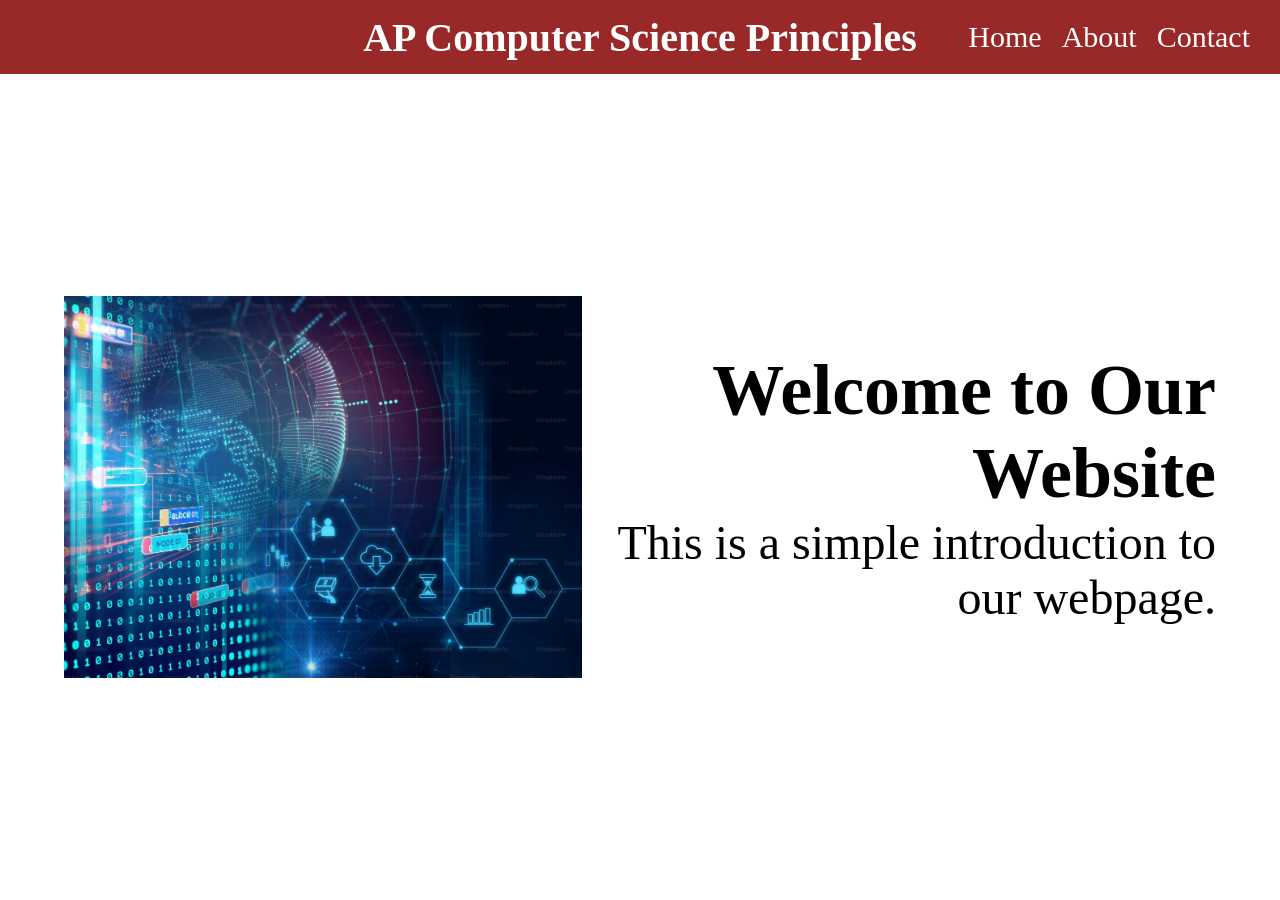
<file: index.html>
<!DOCTYPE html>
<html lang="en">

<head>
    <meta charset="UTF-8">
    <meta name="viewport" content="width=device-width, initial-scale=1.0">
    <title>Our very first webpage!</title>
    <link rel="stylesheet" href="styles.css">
</head>

<body>
    <div class="container">
        <div class="menu">
            <h1 class="menu-title">
                <a href="index.html"> AP Computer Science Principles</a>
            </h1>
            <nav class="menu-links">
                <a href="index.html">Home</a>
                <a href="about.html">About</a>
                <a href="contact.html">Contact</a>
            </nav>
        </div>


        <div class="contents">
            <img src="images/home1.png" alt="Home Image">
            <div class="intro-text">
                <h2>Welcome to Our Website</h2>
                <p>This is a simple introduction to our webpage.</p>

            </div>


        </div>

    </div>

</body>

</html>
</file>
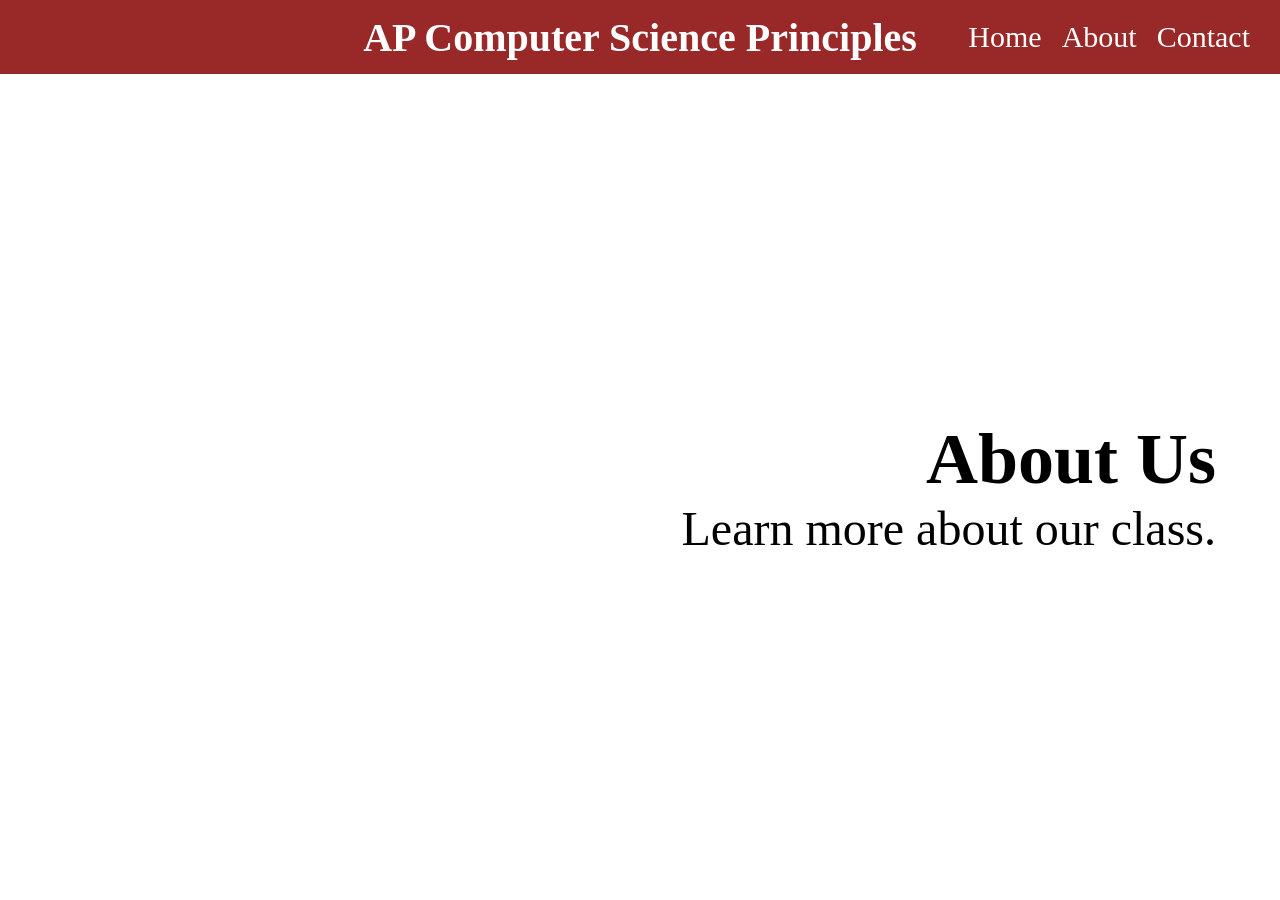
<file: about.html>
<!DOCTYPE html>
<html lang="en">

<head>
    <meta charset="UTF-8">
    <meta name="viewport" content="width=device-width, initial-scale=1.0">
    <title>Our very first webpage!</title>
    <link rel="stylesheet" href="styles.css">
</head>

<body>
    <div class="container">
        <div class="menu">
            <h1 class="menu-title">
                <a href="index.html"> AP Computer Science Principles</a>
            </h1>
            <nav class="menu-links">
                <a href="index.html">Home</a>
                <a href="about.html">About</a>
                <a href="contact.html">Contact</a>
            </nav>
        </div>
    
    
        <div class="contents"> 
            <div class="intro-text">
                <h2>About Us</h2>
                <p>Learn more about our class.</p>

            </div>
        </div> 
    
    </div>

</body>

</html>
</file>
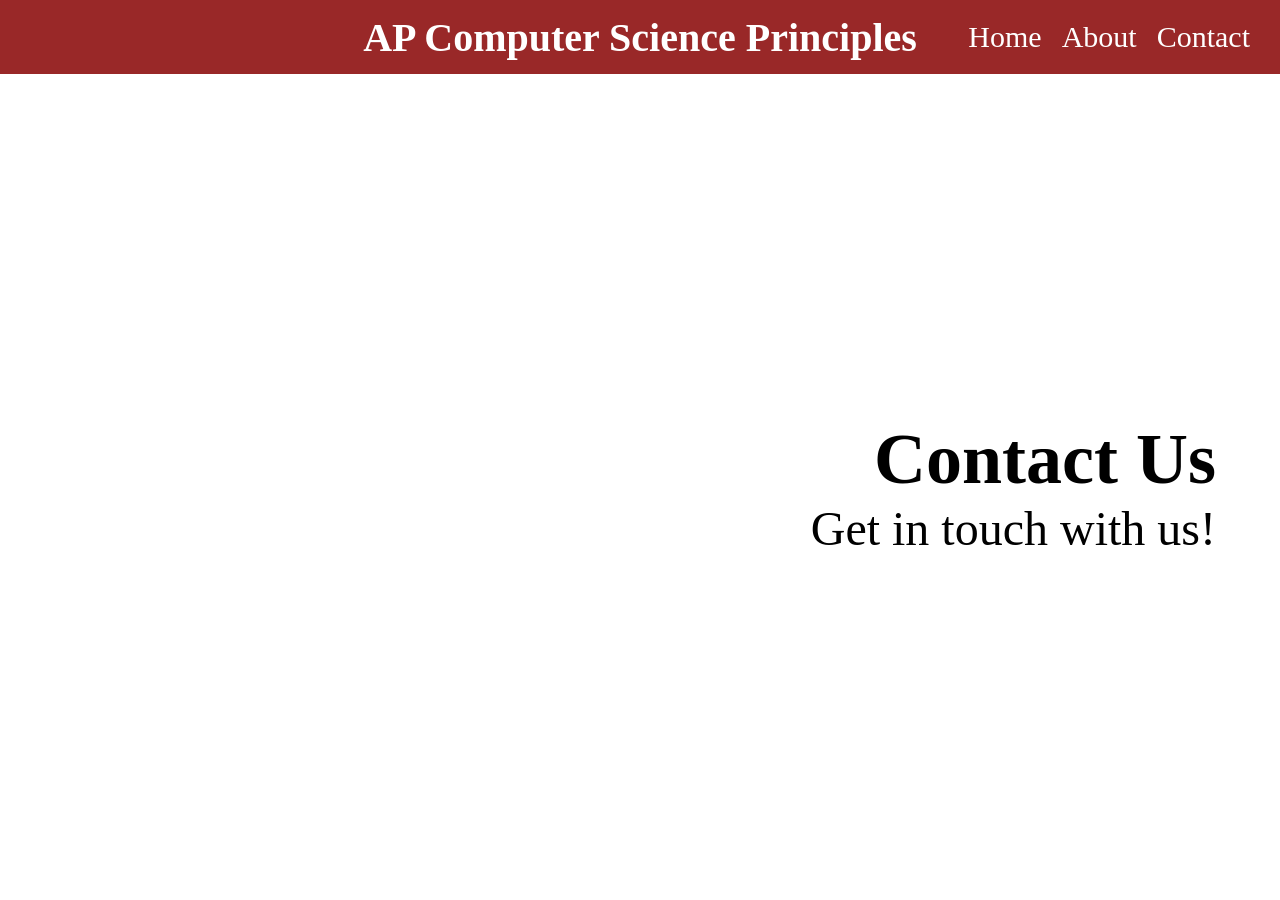
<file: contact.html>
<!DOCTYPE html>
<html lang="en">

<head>
    <meta charset="UTF-8">
    <meta name="viewport" content="width=device-width, initial-scale=1.0">
    <title>Our very first webpage!</title>
    <link rel="stylesheet" href="styles.css">
</head>

<body>
    <div class="container">
        <div class="menu">
            <h1 class="menu-title">
                <a href="index.html"> AP Computer Science Principles</a>
            </h1>
            <nav class="menu-links">
                <a href="index.html">Home</a>
                <a href="about.html">About</a>
                <a href="contact.html">Contact</a>
            </nav>
        </div>


        <div class="contents">
            <div class="intro-text">
                <h2>Contact Us</h2>
                <p>Get in touch with us!</p>
            </div>
        </div>

    </div>

</body>

</html>
</file>
<file: styles.css>
* {
    margin: 0;
    padding: 0;

}

body {
    background-color: #ffffff;
}

.container {
    color: #000000;
    min-height: 100vh;
    display: flex;
    flex-direction: column;
}

.menu {
    background-color: #992828;
    display: flex;
    justify-content: flex-end;
    gap: 20px;
    align-items: center;
    position: relative;
    padding: 20px 30px;
    font-size: 30px;
}

.menu h1 {
    color: #ffffff;
    font-size: 40px;
    font-weight: bold;
    position: absolute;
    left: 50%;
    top: 50%;
    transform: translate(-50%, -50%);
}

.menu a {
    color: #ffffff;
    text-decoration: none;
    transition: color 0.3s ease;
}

.menu-links {
    display: flex;
    gap: 20px;
    justify-content: flex-end;
}

.menu a:hover {
    color: #ffa2a2;
}

.menu a:active {
    color: #ff0000;
}

@keyframes content-enter {
    from {
        opacity: 0;
        transform: translateY(12px);
    }

    to {
        opacity: 1;
        transform: translateY(0);
    }
}

.contents {
    flex: 1;
    display: flex;
    flex-direction: row;
    justify-content: space-between;
    align-items: center;
    font-size: 3rem;
    padding-left: 4rem;
    padding-right: 4rem;
    animation: content-enter 400ms ease-out;
}

.contents img {
    width: 45%;
    height: auto;
}

.intro-text {
    flex: 1;
    text-align: right;
}
</file>
